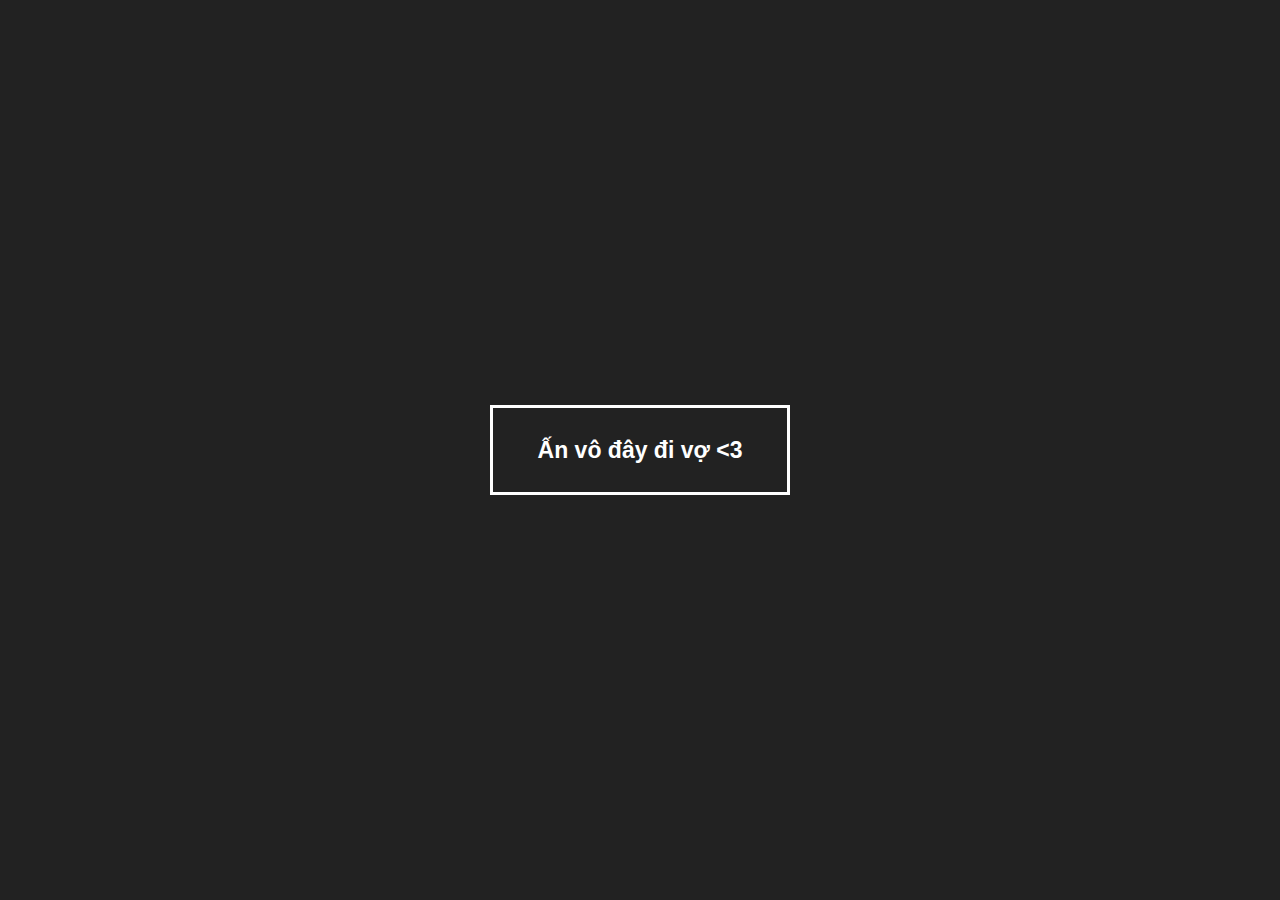
<file: index.html>
<!DOCTYPE html>
<html lang="en">
<head>
    <meta charset="UTF-8">
    <meta http-equiv="X-UA-Compatible" content="IE=edge">
    <meta name="viewport" content="width=device-width, initial-scale=1.0">
    <link rel="stylesheet" href="./style.css">
    <title>Document</title>
</head>
<body>
        <a href="./heart.html">
            <button>Ấn vô đây đi vợ <3</button>
        </a>
</body>
</html>
</file>
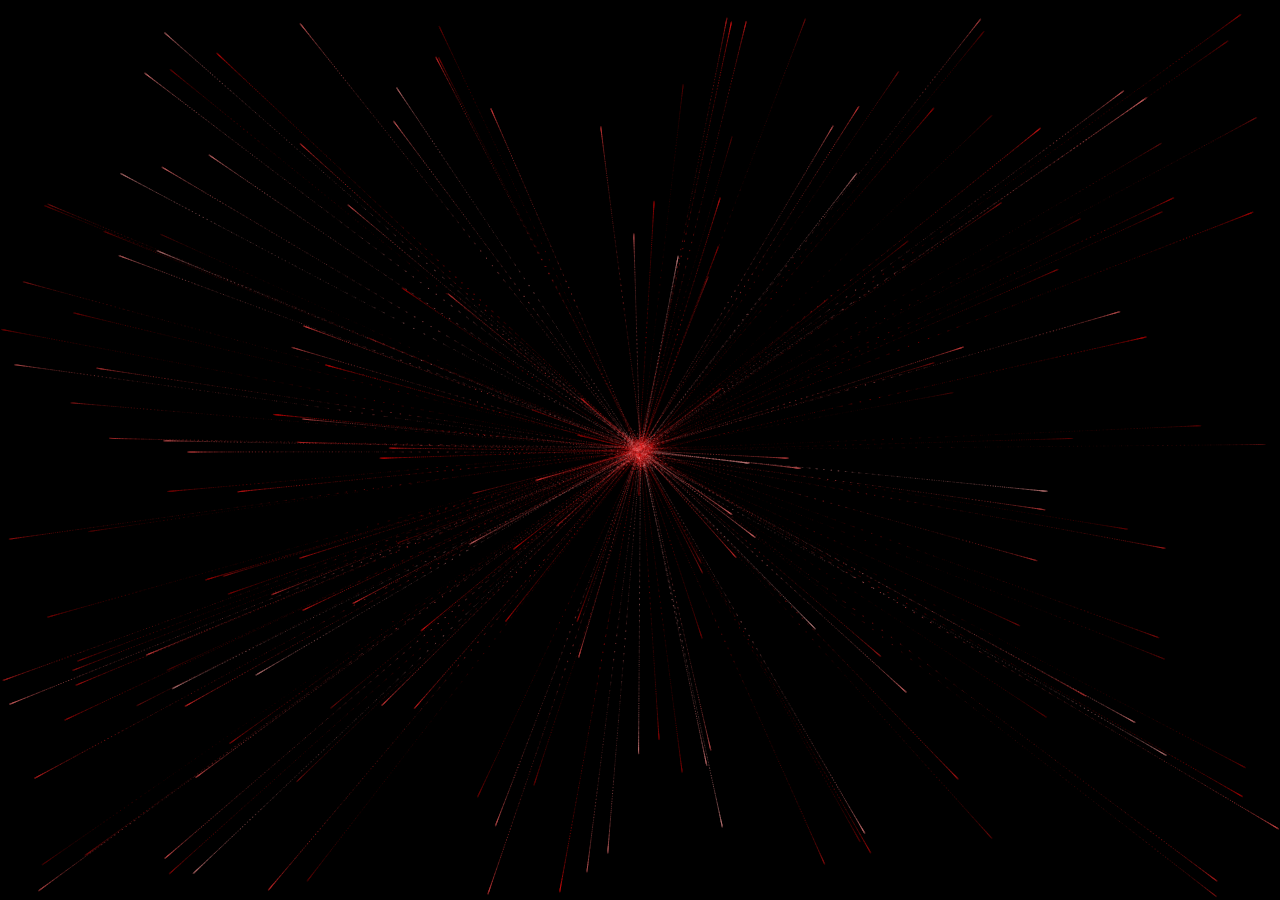
<file: heart2.html>
<!DOCTYPE html>
<html lang="en">
<head>
    <meta charset="UTF-8">
    <meta http-equiv="X-UA-Compatible" content="IE=edge">
    <meta name="viewport" content="width=device-width, initial-scale=1.0">
    <title>Document</title>
    <style>
        canvas {
            position: absolute;
            left: 0;
            top: 0;
            width: 100%;
            height: 100%;
            background-color: rgba(0, 0, 0, .2);
        }
    </style>
</head>
<body>
    <canvas id="heart"></canvas>

    <script>
        window.requestAnimationFrame =
            window.__requestAnimationFrame ||
            window.requestAnimationFrame ||
            window.webkitRequestAnimationFrame ||
            window.mozRequestAnimationFrame ||
            window.oRequestAnimationFrame ||
            window.msRequestAnimationFrame ||
            (function () {
                return function (callback, element) {
                    var lastTime = element.__lastTime;
                    if (lastTime === undefined) {
                        lastTime = 0;
                    }
                    var currTime = Date.now();
                    var timeToCall = Math.max(1, 33 - (currTime - lastTime));
                    window.setTimeout(callback, timeToCall);
                    element.__lastTime = currTime + timeToCall;
                };
            })();
        window.isDevice = (/android|webos|iphone|ipad|ipod|blackberry|iemobile|opera mini/i.test(((navigator.userAgent || navigator.vendor || window.opera)).toLowerCase()));
        var loaded = false;
        var init = function () {
            if (loaded) return;
            loaded = true;
            var mobile = window.isDevice;
            var koef = mobile ? 0.5 : 1;
            var canvas = document.getElementById('heart');
            var ctx = canvas.getContext('2d');
            var width = canvas.width = koef * innerWidth;
            var height = canvas.height = koef * innerHeight;
            var rand = Math.random;
            ctx.fillStyle = "rgba(0,0,0,1)";
            ctx.fillRect(0, 0, width, height);

            var heartPosition = function (rad) {
                //return [Math.sin(rad), Math.cos(rad)];
                return [Math.pow(Math.sin(rad), 3), -(15 * Math.cos(rad) - 5 * Math.cos(2 * rad) - 2 * Math.cos(3 * rad) - Math.cos(4 * rad))];
            };
            var scaleAndTranslate = function (pos, sx, sy, dx, dy) {
                return [dx + pos[0] * sx, dy + pos[1] * sy];
            };

            window.addEventListener('resize', function () {
                width = canvas.width = koef * innerWidth;
                height = canvas.height = koef * innerHeight;
                ctx.fillStyle = "rgba(0,0,0,1)";
                ctx.fillRect(0, 0, width, height);
            });

            var traceCount = mobile ? 20 : 50;
            var pointsOrigin = [];
            var i;
            var dr = mobile ? 0.3 : 0.1;
            for (i = 0; i < Math.PI * 2; i += dr) pointsOrigin.push(scaleAndTranslate(heartPosition(i), 210, 13, 0, 0));
            for (i = 0; i < Math.PI * 2; i += dr) pointsOrigin.push(scaleAndTranslate(heartPosition(i), 150, 9, 0, 0));
            for (i = 0; i < Math.PI * 2; i += dr) pointsOrigin.push(scaleAndTranslate(heartPosition(i), 90, 5, 0, 0));
            var heartPointsCount = pointsOrigin.length;

            var targetPoints = [];
            var pulse = function (kx, ky) {
                for (i = 0; i < pointsOrigin.length; i++) {
                    targetPoints[i] = [];
                    targetPoints[i][0] = kx * pointsOrigin[i][0] + width / 2;
                    targetPoints[i][1] = ky * pointsOrigin[i][1] + height / 2;
                }
            };

            var e = [];
            for (i = 0; i < heartPointsCount; i++) {
                var x = rand() * width;
                var y = rand() * height;
                e[i] = {
                    vx: 0,
                    vy: 0,
                    R: 2,
                    speed: rand() + 5,
                    q: ~~(rand() * heartPointsCount),
                    D: 2 * (i % 2) - 1,
                    force: 0.2 * rand() + 0.7,
                    f: "hsla(0," + ~~(40 * rand() + 60) + "%," + ~~(60 * rand() + 20) + "%,.3)",
                    trace: []
                };
                for (var k = 0; k < traceCount; k++) e[i].trace[k] = { x: x, y: y };
            }

            var config = {
                traceK: 0.4,
                timeDelta: 0.01
            };

            var time = 0;
            var loop = function () {
                var n = -Math.cos(time);
                pulse((1 + n) * .5, (1 + n) * .5);
                time += ((Math.sin(time)) < 0 ? 9 : (n > 0.8) ? .2 : 1) * config.timeDelta;
                ctx.fillStyle = "rgba(0,0,0,.1)";
                ctx.fillRect(0, 0, width, height);
                for (i = e.length; i--;) {
                    var u = e[i];
                    var q = targetPoints[u.q];
                    var dx = u.trace[0].x - q[0];
                    var dy = u.trace[0].y - q[1];
                    var length = Math.sqrt(dx * dx + dy * dy);
                    if (10 > length) {
                        if (0.95 < rand()) {
                            u.q = ~~(rand() * heartPointsCount);
                        }
                        else {
                            if (0.99 < rand()) {
                                u.D *= -1;
                            }
                            u.q += u.D;
                            u.q %= heartPointsCount;
                            if (0 > u.q) {
                                u.q += heartPointsCount;
                            }
                        }
                    }
                    u.vx += -dx / length * u.speed;
                    u.vy += -dy / length * u.speed;
                    u.trace[0].x += u.vx;
                    u.trace[0].y += u.vy;
                    u.vx *= u.force;
                    u.vy *= u.force;
                    for (k = 0; k < u.trace.length - 1;) {
                        var T = u.trace[k];
                        var N = u.trace[++k];
                        N.x -= config.traceK * (N.x - T.x);
                        N.y -= config.traceK * (N.y - T.y);
                    }
                    ctx.fillStyle = u.f;
                    for (k = 0; k < u.trace.length; k++) {
                        ctx.fillRect(u.trace[k].x, u.trace[k].y, 1, 1);
                    }
                }
                //ctx.fillStyle = "rgba(255,255,255,1)";
                //for (i = u.trace.length; i--;) ctx.fillRect(targetPoints[i][0], targetPoints[i][1], 2, 2);

                window.requestAnimationFrame(loop, canvas);
            };
            loop();
        };

        var s = document.readyState;
        if (s === 'complete' || s === 'loaded' || s === 'interactive') init();
        else document.addEventListener('DOMContentLoaded', init, false);
    </script>
</body>
</html>
</file>
<file: style.css>
* {
    padding: 0;
    margin: 0;
}
a {
    text-decoration: none;
    color: #fff;
    font-size: 23px;
}
body {
    width: 100%;
    height: 100vh;
    display: flex;
    justify-content: center;
    align-items: center;
    background: #222;
}

button {
    cursor: pointer;
    width: 300px;
    height: 90px;
    background: transparent;
    border: 3px solid #fff;
    color: #fff;
    font-size: 23px;
    font-weight: bold;
    position: relative;
    overflow: hidden;
    transition: background .5s;
}

button::before {
    content: '';
    width: 100%;
    height: 50%;
    position: absolute;
    background: rgb(230, 220, 220);
    transform: rotate(45deg);
    left: -220px;
    transition: .5s;
}

button::after {
    content: 'Ấn vô đây đi vợ <3';
    width: 100%;
    height: 100%;
    background: rgb(0, 217, 255);
    position: absolute;
    left: 0;
    top: 0;
    display: flex;
    justify-content: center;
    align-items: center;
    transform: scale(5);
    opacity: 0;
    transition: .5s;
}
button:hover::before {
    left: 300px;
}
button:hover {
    background: rgb(43, 77, 228);
}
button:hover::after {
    opacity: 1;
    transform: scale(1);
}
#heart {
    display: none;
}
</file>
